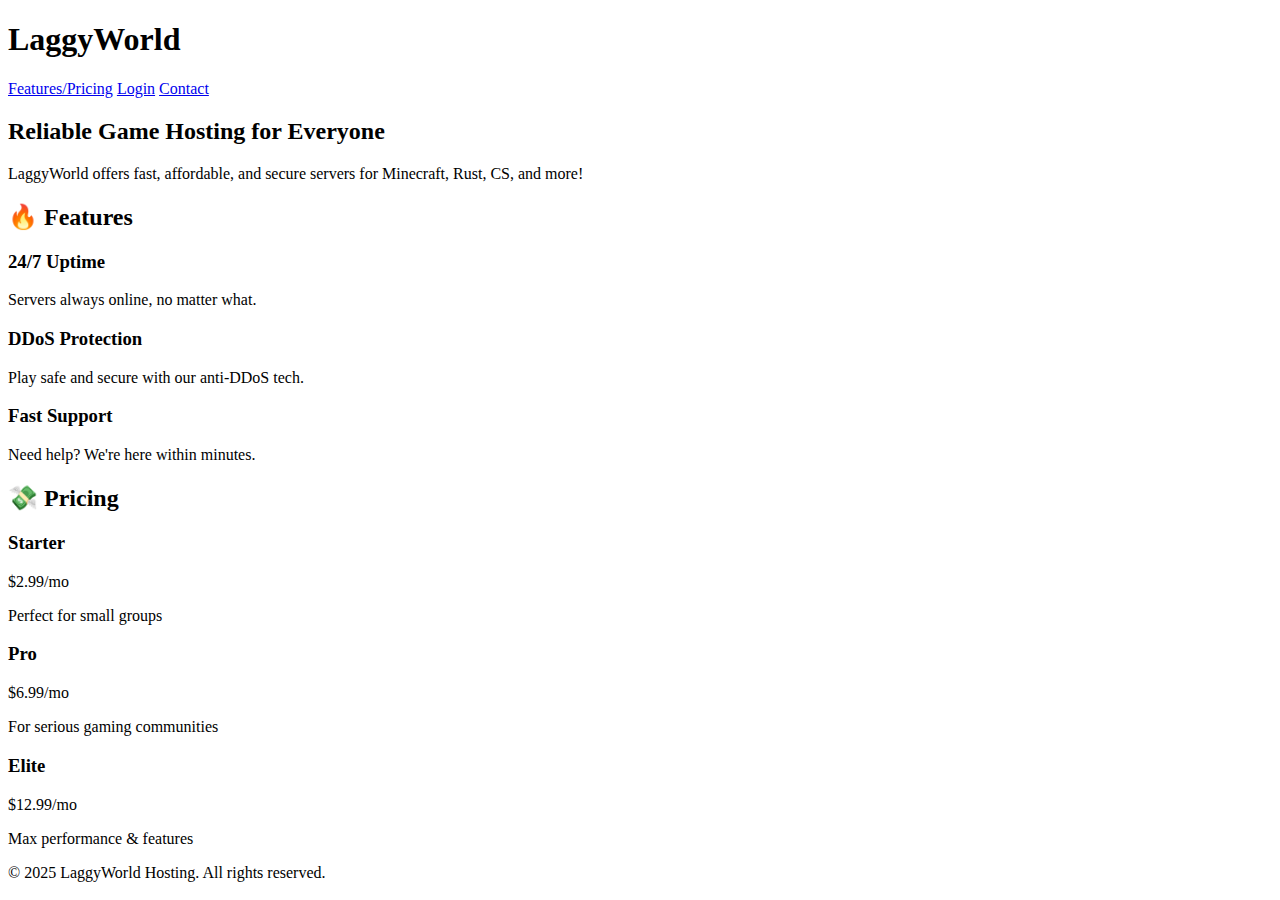
<file: index.html>
<!DOCTYPE html>
<html lang="en">
<head>
  <meta charset="UTF-8" />
  <meta name="viewport" content="width=device-width, initial-scale=1.0" />
  <title>LaggyWorld Hosting</title>
  <link rel="stylesheet" href="style.css" />
  <link href="https://fonts.googleapis.com/css2?family=Poppins:wght@400;600&display=swap" rel="stylesheet" />
</head>
<body>

  <header>
    <a href="index.html" style="text-decoration: none; color: inherit;">
      <h1>LaggyWorld</h1>
    </a>
    <nav>
      <a href="#features">Features/Pricing</a>
      <a href="login.html">Login</a>
      <a href="contact.html">Contact</a>
    </nav>
  </header>
  
<section class="hero">
  <h2>Reliable Game Hosting for Everyone</h2>
  <p>LaggyWorld offers fast, affordable, and secure servers for Minecraft, Rust, CS, and more!</p>
</section>

<section class="section" id="features">
  <h2>🔥 Features</h2>
  <div class="features">
    <div class="card">
      <h3>24/7 Uptime</h3>
      <p>Servers always online, no matter what.</p>
    </div>
    <div class="card">
      <h3>DDoS Protection</h3>
      <p>Play safe and secure with our anti-DDoS tech.</p>
    </div>
    <div class="card">
      <h3>Fast Support</h3>
      <p>Need help? We're here within minutes.</p>
    </div>
  </div>
</section>

<section class="section" id="pricing">
  <h2>💸 Pricing</h2>
  <div class="pricing">
    <div class="card">
      <h3>Starter</h3>
      <p>$2.99/mo</p>
      <p>Perfect for small groups</p>
    </div>
    <div class="card">
      <h3>Pro</h3>
      <p>$6.99/mo</p>
      <p>For serious gaming communities</p>
    </div>
    <div class="card">
      <h3>Elite</h3>
      <p>$12.99/mo</p>
      <p>Max performance & features</p>
    </div>
  </div>
</section>


<footer>
  © 2025 LaggyWorld Hosting. All rights reserved.
</footer>

</body>
</html>
</file>
<file: style.css>

</file>
